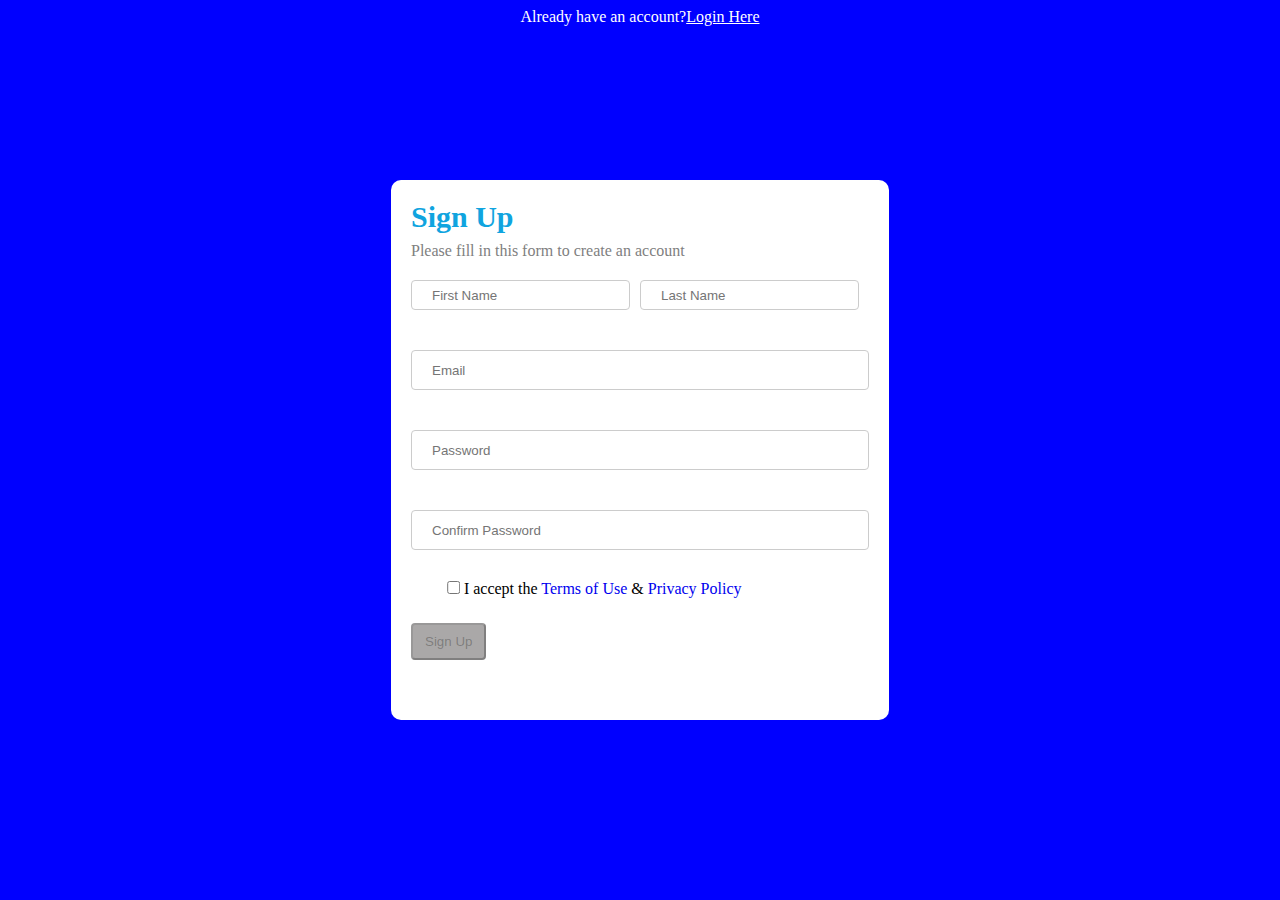
<file: index.html>
<!DOCTYPE html>
<html lang="en">
<head>
    <meta charset="UTF-8">
    <meta name="viewport" content="width=device-width, initial-scale=1.0">
    <title>Sign Up</title>
    <link href="Task8.css" rel="stylesheet"/>
</head>
<body>
    <div>
        <div class="all">
            <div id="ahh"></div>
            <form id="form">
                 <h4>Sign Up</h4><br/>
                 <p>Please fill in this form to create an account</p>
                <div class="name" oninput="return verifyName()" id="names">
                    <input type="text" id="firstname" placeholder="First Name" class="firstname" name="firstname" required/>
                    <input type="text" id="lastname" placeholder="Last Name" name="lastname" required/>
                </div>
                <div class="error" id="errorName"></div>
                <div class="email">
                    <input type="email" oninput="return verifyEmail()" id="email" placeholder="Email" name="email" required/>
                </div>
                <div class="error" id="errorEmail"></div>
                <div class="password" >
                    <input type="password" id="password" oninput="return veriFy()"  placeholder="Password" name="password" required/>
                </div>
                <div class="error" id="error"></div>
                <div class="confirm">
                    <input type="password" id="confirm" oninput="return conFirm()"  placeholder="Confirm Password" name="password" required/>
                </div>
                <div class="error" id="errorConfirm"></div>
                <div class="checkbox">
                    <label>
                        <input id="check" type="checkbox"/> I accept the <a href="#">Terms of Use</a> & <a href="#">Privacy Policy</a>
                    </label>
                </div>
                <button type="submit" class="sign-up" id="sign-up">Sign Up</button>
            </form>
            <p id="login">Already have an account? <a href="task8a.html">Login Here</a></p>
            <div class="loader" id="loader"></div> 
        </div>
    </div>
    <script src="Task8.js"></script>
    <script src="https://ajax.googleapis.com/ajax/libs/jquery/3.5.1/jquery.min.js"></script>
</body>
</html>
</file>
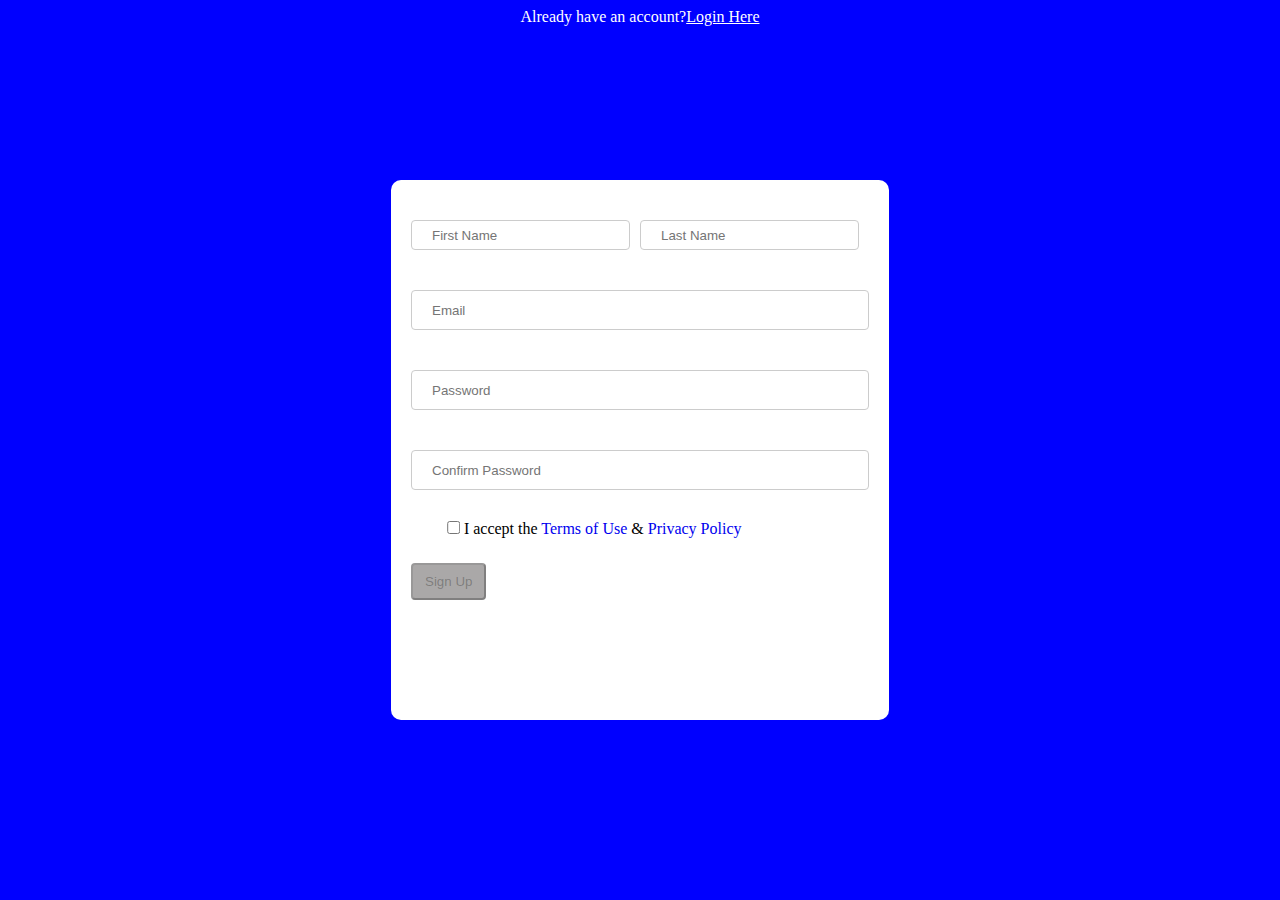
<file: Task8.html>
<!DOCTYPE html>
<html lang="en">
<head>
    <meta charset="UTF-8">
    <meta name="viewport" content="width=device-width, initial-scale=1.0">
    <title>Sign Up</title>
    <link href="Task8.css" rel="stylesheet"/>
</head>
<body>
    <div>
        <div class="all">
            <div id="ahh"></div>
            <form id="form">
                <div class="name" oninput="return veriFy()" id="names">
                    <input type="text" id="firstname" placeholder="First Name" class="firstname" name="firstname" required/>
                    <input type="text" id="lastname" placeholder="Last Name" name="lastname" required/>
                </div>
                <div class="error" id="errorName"></div>
                <div class="email">
                    <input type="email" oninput="return veriFy()" id="email" placeholder="Email" name="email" required/>
                </div>
                <div class="error" id="errorEmail"></div>
                <div class="password" >
                    <input type="password" id="password" oninput="return veriFy()"  placeholder="Password" name="password" required/>
                </div>
                <div class="error" id="error"></div>
                <div class="confirm">
                    <input type="password" id="confirm" oninput="return veriFy()"  placeholder="Confirm Password" name="password" required/>
                </div>
                <div class="error" id="errorConfirm"></div>
                <div class="checkbox">
                    <label>
                        <input id="check" type="checkbox"/> I accept the <a href="#">Terms of Use</a> & <a href="#">Privacy Policy</a>
                    </label>
                </div>
                <button type="submit" class="sign-up" id="sign-up">Sign Up</button>
            </form>
            <p id="login">Already have an account? <a href="task8a.html">Login Here</a></p>
        </div>
    </div>
    <script src="Task8.js"></script>
    <script src="https://ajax.googleapis.com/ajax/libs/jquery/3.5.1/jquery.min.js"></script>
</body>
</html>
</file>
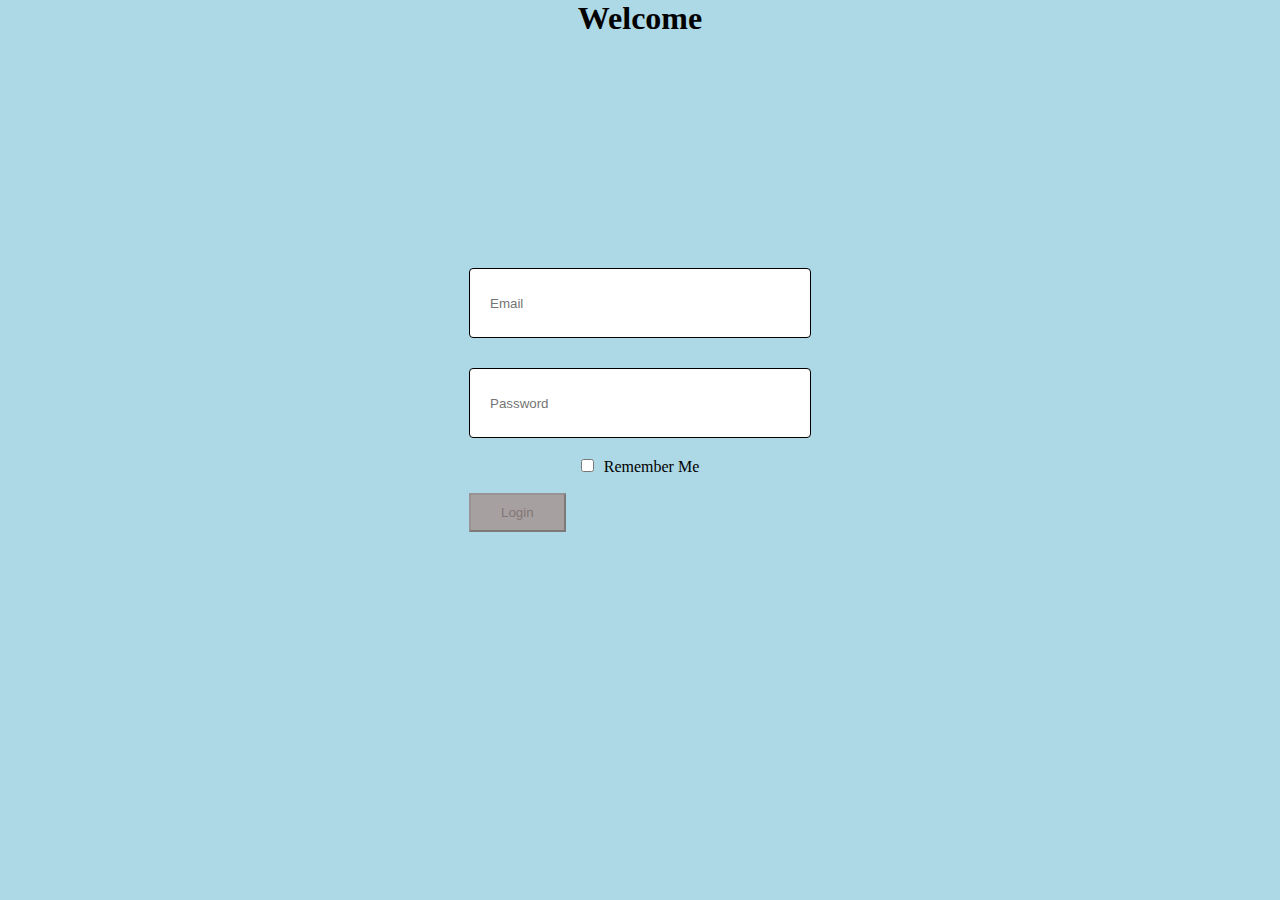
<file: task8a.html>
<!DOCTYPE html>
<html lang="en">
<head>
    <meta charset="UTF-8">
    <meta name="viewport" content="width=device-width, initial-scale=1.0">
    <title>Document</title>
    <link href="Task8a.css" rel="stylesheet"/>
</head>
<body>
    <h1>Welcome</h1>
    <form id="form">
        <div id="all"></div>
        <div class="email">
            <input type="email" oninput="return veriFy()" id="email" placeholder="Email" name="email" required/>
        </div>
        <div class="error" id="errorEmail"></div>
        <div class="password" >
            <input type="password"  oninput="return veriFy()" id="password" placeholder="Password" name="password" required/>
        </div>
        <div class="error" id="errorPassword"></div>
        <div id="checkB">
            <input type="checkbox" id="checker" class="check" name="check"/>
            <label for="check">Remember Me</label>
        </div>
        <button type="submit" id="login">Login</button>
    </form>
    <script src="Task8a.js"></script>
</body>
</html>
</file>
<file: Task8.css>
*{
    margin:0;
    padding:0;
}
body{
    background-color:blue;
}
form{
    position: absolute;
    top:50%;
    left:50%;
    transform: translate(-50%,-50%);
    background-color: white;
    padding: 20px 20px 20px 20px;
    height:500px;
    border-radius:10px;
}
h4{
    font-size: 30px;
    color: rgb(16, 164, 223);
}
p{
    margin-top: -10px;
    /* text-align: center; */
    color: gray;
}
form div{
    display: flex;
    justify-content: center;
    margin-top: 20px;
}
.name input{
    margin-right:10px;
    height:30px;
    color:gray;
    padding: 12px 20px;
    display: inline-block;
    border: 1px solid #ccc;
    border-radius: 4px;
    box-sizing: border-box;
}
.email input, .password input, .confirm input{
    position: relative;
    width:100%;
    height:20px;
    border: 1px solid #ccc;
    border-radius: 4px;
    padding: 9px 20px;
}
a{
    text-decoration: none;
}
.checkbox{
    position: relative;
    margin-top:10px;
    transform: translateX(-10%);
}
.sign-up{
    background-color: blue;
    margin-top:25px;
    padding:9px 12px;
    border-radius: 4px;
    cursor: pointer;
}
#login{
    display:flex;
    justify-content:center;
    color: white;
    top:50%;
    transform:translateY(100%)
}
#login a{
    color:white;
    text-decoration: underline;
}
#sign-up:disabled{
    background-color: rgb(170, 168, 168);
    cursor: not-allowed;
}
.error{
    color: red;
}
.loader {
    position: relative;
    border: 6px solid #f3f3f3; /* Light grey */
    border-top: 6px solid #3498db; /* Blue */
    border-radius: 50%;
    width: 20px;
    height: 20px;
    animation: spin 2s linear infinite;
    top:490px;
    left: 36%;
    transform: translate(-50%,-50%);
    display: none;
  }
  @keyframes spin {
    0% { transform: rotate(0deg); }
    100% { transform: rotate(360deg); }
  }
@media(max-width:760px){
    form{
        position: absolute;
        top:50%;
        left:50%;
        transform: translate(-50%,-50%);
        background-color: white;
        padding: 20px 20px 20px 20px;
        height:550px;
        border-radius:10px;
        width: 300px;
    }
    .name input{
        margin-right:10px;
        height:30px;
        color:gray;
        padding: 12px 6px;
        display: inline-block;
        border: 1px solid #ccc;
        border-radius: 4px;
        box-sizing: border-box;
        width: 150px;
    }
    .checkbox{
        position: relative;
        margin-top:10px;
        transform: translateX(-2%);
    }
    .email input, .password input, .confirm input{
    position: relative;
    width:100%;
    height:20px;
    border: 1px solid #ccc;
    border-radius: 4px;
    padding: 4px 12px;
}
    .sign-up:disabled{
        cursor: pointer;
    }
    .loader {
        position: relative;
        border: 6px solid #f3f3f3; /* Light grey */
        border-top: 6px solid #3498db; /* Blue */
        border-radius: 50%;
        width: 20px;
        height: 20px;
        animation: spin 2s linear infinite;
        top:510px;
        left: 25%;
        transform: translate(-50%,-50%);
        display: none;
    }
  @keyframes spin {
    0% { transform: rotate(0deg); }
    100% { transform: rotate(360deg); }
  }
}
</file>
<file: Task8a.css>
*{
    margin: 0;
    padding: 0;
}
body{
    background-color: lightblue;
}
form{
    position: absolute;
    top:50%;
    left:50%;
    transform: translate(-50%,-50%);
}
form div,h1{
    display: flex;
    justify-content: center;
}
.email input, .password input{
    width: 300px;
    height: 50px;
    border-radius: 4px;
    border: 1px solid black;
    padding: 9px 20px;
}
input#email{
    margin-top: -100px;
}
#login{
    position: relative;
    padding: 10px 30px 10px 30px;
    margin-top: 20px;
    background-color: purple;
    color: white;
    cursor: pointer;
}
#login:disabled{
    cursor: not-allowed;
    color: rgb(129, 118, 118);
    background-color: rgb(167, 160, 160);
}
#checkbox{
    position: absolute;
    left:-700px;
}
.check,label{
    height: 15px;
    margin-top: 20px;
}
label{
    position: relative;
    margin-left: 10px;
}
</file>
